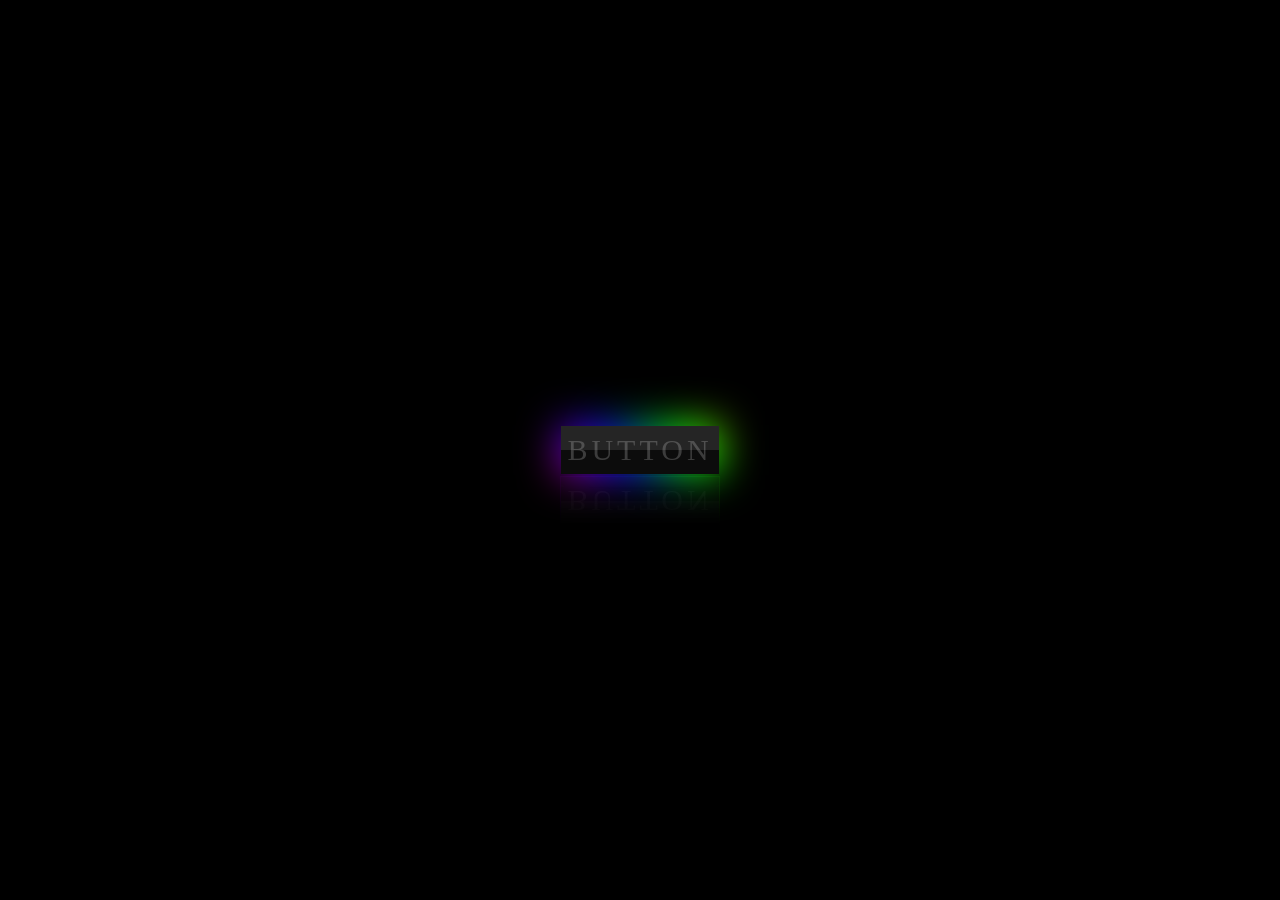
<file: Carousel/index.html>
<!DOCTYPE html>
<html lang="en">
<head>
    <meta charset="UTF-8">
    <meta http-equiv="X-UA-Compatible" content="IE=edge">
    <meta name="viewport" content="width=device-width, initial-scale=1.0">
    <title>Button</title>
    <link rel="stylesheet" type="text/css" href="style.css">
</head>
<body>
    <a href="01.html"><span> Button </span></a>
</body>
</html>
</file>
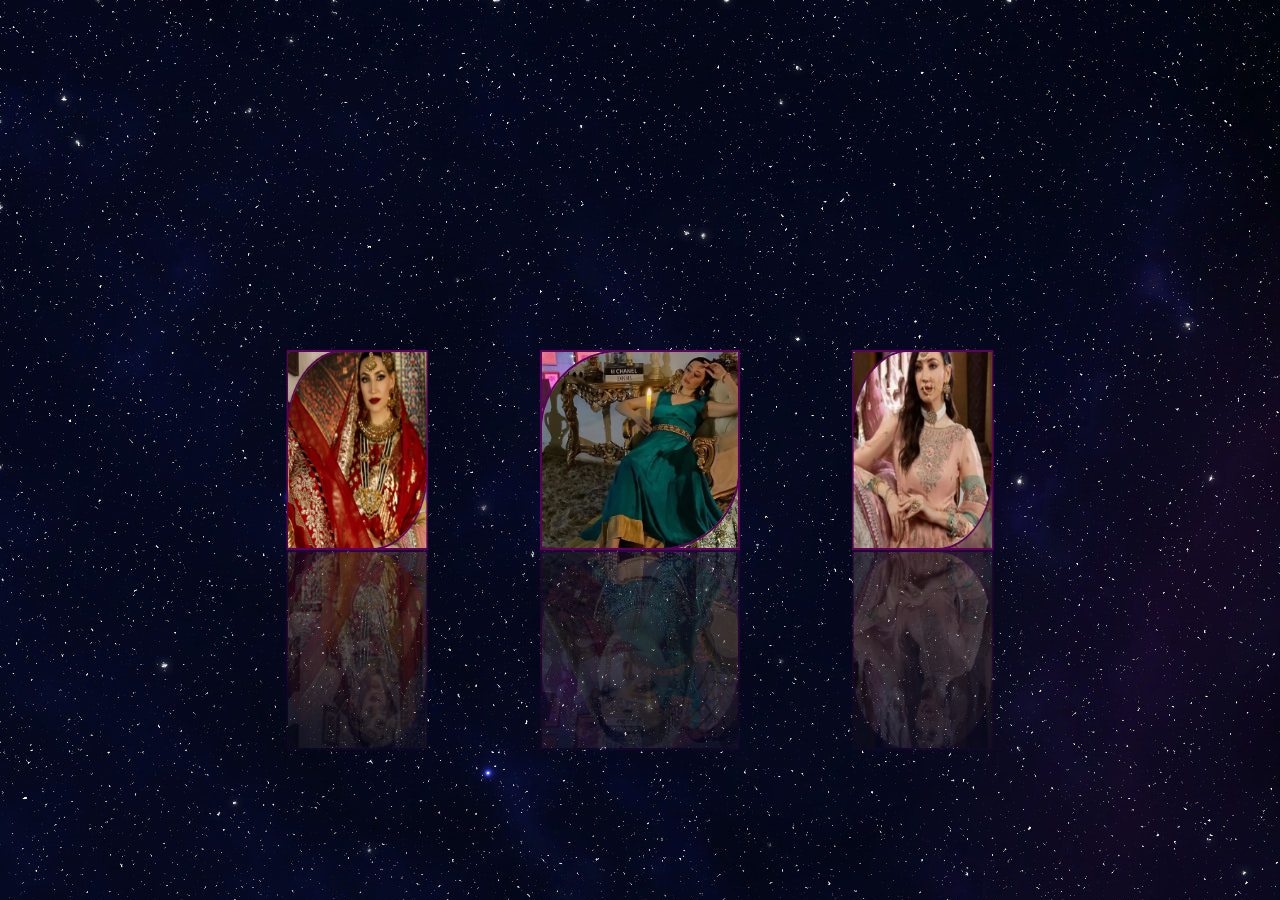
<file: Carousel/01.html>
<!DOCTYPE html>
<html lang="en">
<head>
    <meta charset="UTF-8">
    <meta http-equiv="X-UA-Compatible" content="IE=edge">
    <meta name="viewport" content="width=device-width, initial-scale=1.0">
    <title>Beauty of the universe</title>
    <link rel="stylesheet" href="01.css">
</head>
<body>
    <audio   src="indian.mp3" autoplay loop></audio>
    <div class="box">
        <span style="--i:1"><img src="m3m.png" alt=""></span>
        <span style="--i:2"><img src="mm5.png" alt=""></span>
        <span style="--i:3"><img src="mm.png" alt=""></span>
        <span style="--i:4"><img src="mm9.png" alt=""></span>
        <span style="--i:5"><img src="mm2.png" alt=""></span>
        <span style="--i:6"><img src="mm12.png" alt=""></span>
        <span style="--i:7"><img src="mm8.png" alt=""></span>
        <span style="--i:8"><img src="mm6.png" alt=""></span>
        <!--<span style="--i:9"><img src="mm11.png" alt=""></span>
        <span style="--i:10"><img src="mm3.png" alt=""></span>
        <span style="--i:11"><img src="mm13.png" alt=""></span>
        <span style="--i:12"><img src="mm14.png" alt=""></span>-->
    </div>
</body>
</html>
</file>
<file: Carousel/style.css>
*
{
    margin: 0;
    padding: 0;
    box-sizing: border-box;
    font-family: consolas;
}
body
{
    display: flex;
    justify-content: center;
    align-items: center;
    min-height: 100vh;
    background: #000;
}
a
{
    position: relative;
    width: 160px;
    height: 50px;
    line-height: 48px;
    background: #000;
    text-transform: uppercase;
    font-size: 30px;
    letter-spacing: 4px;
    text-decoration: none;
-webkit-box-reflect:below 1px linear-gradient(transparent, #0004);
}
a::before
{
    content: "";
    position: absolute;
    top: 0;
    left: 0;
    width: 100%;
    height: 100%;
    background: linear-gradient(45deg, #fb0094, #00f, #0f0, #ff0,
     #f00,#fb0094, #00f,  #0f0, #ff0, #f00);
     background-size: 400%;
     opacity: 0;
     transition: 0.5s;
     animation: animate 20s linear infinite;
}
a::after
{
    content: "";
    position: absolute;
    top: 0;
    left: 0;
    width: 100%;
    height: 100%;
    background: linear-gradient(45deg, #fb0094, #00f, #0f0, #ff0,
     #f00,#fb0094, #00f,  #0f0, #ff0, #f00);
     background-size: 400%;
     /*opacity: 0;*/
     filter: blur(20px);
     transition: 0.5s;
     animation: animate 20s linear infinite;
}
a:hover::before,
a:hover::after
{
    opacity: 1;
}
@keyframes animate
{
    0%
    {
        background-position: 0 0;
    }
    50%
    {
        background-position: 300% 0;
    }
    100%
    {
        background-position: 0 0;
    }
}
a span
{
    
    position: absolute;
    display: block;
    top: 1px;
    left: 1px;
    right: 1px;
    bottom: 1px;
    text-align: center;
    background: #0c0c0c;
    color: rgba(255,255,255,0.2);
    transition: 0.5s;
    z-index: 1;
}
a:hover span
{
    color: rgba(255,255,255,1);
}
a span::before
{
    content: "";
    position: absolute;
    top: 0;
    left: 0;
    width: 100%;
    height: 50%;
    background: rgba(255,255,255,0.1);
}
</file>
<file: Carousel/01.css>
*
{
    margin: 0;
    padding: 0;
    box-sizing: border-box;
}
body
{
    display: flex;
    justify-content: center;
    align-items: center;
    min-height: 100vh;
    background: url(space2.jpg);
}
.box
{
    position: relative;
    width: 200px;
    height: 200px;
    transform-style: preserve-3d;
    animation: animate 20s linear infinite;
}
@keyframes animate
{
    0%{
        transform: perspective(1000px) rotateY(0deg);
    }
    100%
    {
        transform: perspective(1000px) rotateY(360deg);
    }
}
.box span
{
    position: absolute;
    top: 0;
    left: 0;
    width: 100%;
    height: 100%;
    transform-origin: center;
    transform-style: preserve-3d;
    transform: rotateY(calc(var(--i) * 45deg)) translateZ(400px);
    -webkit-box-reflect: below 0px linear-gradient(rgba(225,225,225,0.1),rgba(225,225,225,0.3));     /*(transparent,transparent,#004);*/
}
.box span img
{
    position: absolute;
    top: 0;
    left: 0;
    width: 100%;
    height: 100%;
    object-fit: cover;
    border: 2px solid rgb(94, 1, 94);
    border-radius:   40% 0 40% 0;
}
.box span img:hover
{
    width: 120%;
    height: 120%;
}
</file>
